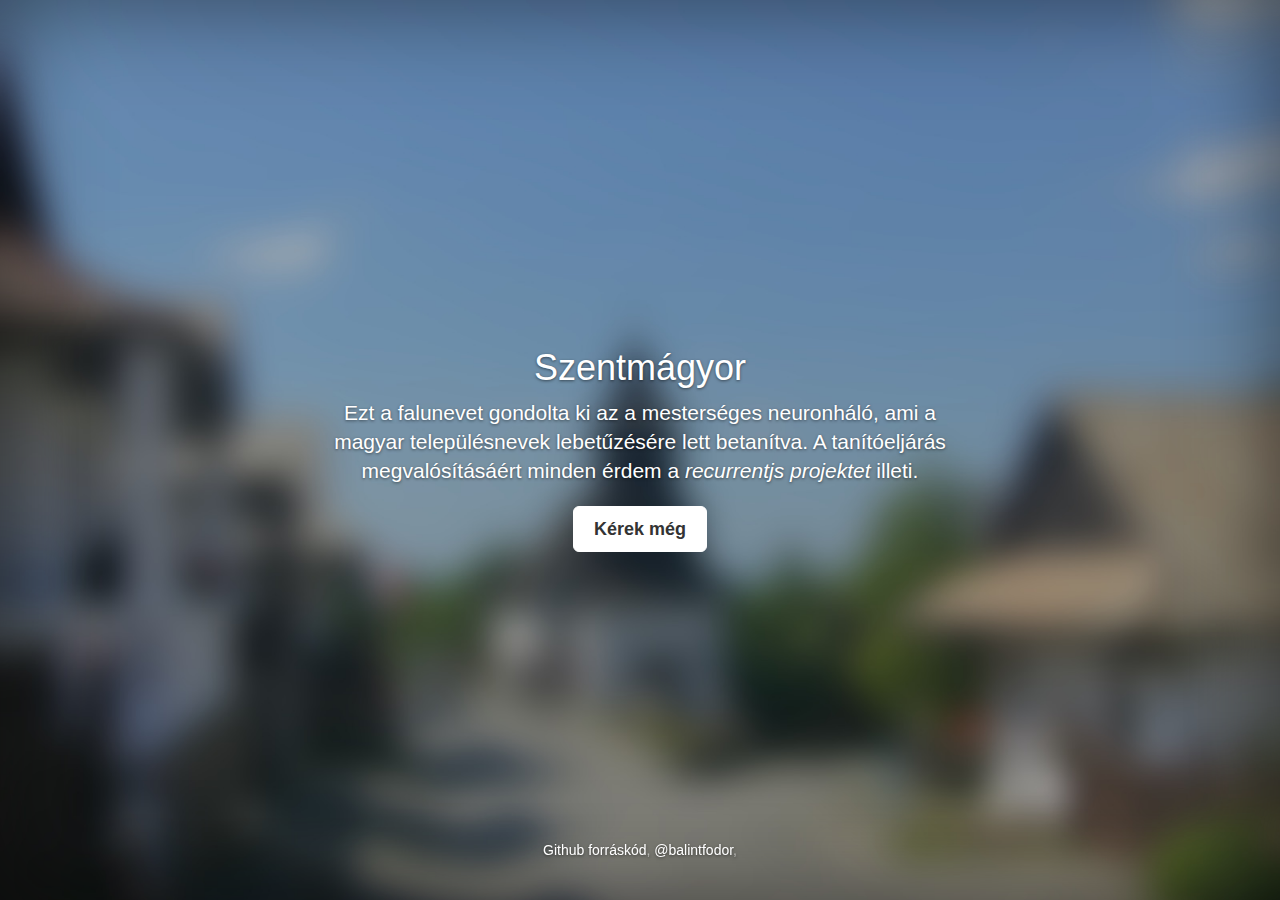
<file: falunev/index.html>
<!DOCTYPE html>
<html lang="en">
  <head>
    <meta charset="utf-8">
    <meta http-equiv="X-UA-Compatible" content="IE=edge">
    <meta name="viewport" content="width=device-width, initial-scale=1">
    <!-- The above 3 meta tags *must* come first in the head; any other head content must come *after* these tags -->
    <meta name="description" content="Magyar falunév generátor">
    <meta name="author" content="Bálint Fodor">

    <title>Falunév kiötlő</title>

    <!-- Bootstrap core CSS -->
    <link href="css/bootstrap.min.css" rel="stylesheet">

    <script src="js/recurrent.js"></script>

    <!-- Custom styles for this template -->
    <link href="cover.css" rel="stylesheet">

  </head>

  <body>
    <div class="site-wrapper">

      <div class="site-wrapper-inner">

        <div class="cover-container">

          <div class="inner cover">
            <h1 class="cover-heading" id="result-text"></h1>
            <p class="lead">Ezt a falunevet gondolta ki az a mesterséges neuronháló, ami a magyar településnevek lebetűzésére lett betanítva. A tanítóeljárás megvalósításáért minden érdem a <a href="https://github.com/karpathy/recurrentjs"><em>recurrentjs projektet</em></a> illeti.</p>
            <p class="lead">
              <a id="generate-btn" class="btn btn-lg btn-default">Kérek még</a>
            </p>
          </div>

          <div class="mastfoot">
            <div class="inner">
            <p><a href="https://github.com/balintfodor/bf_brn.dmp/tree/main/static/falunev">Github forráskód</a>, <a href="https://github.com/balintfodor">@balintfodor</a>, <share-button></share-button></p>
            </div>
          </div>

        </div>

      </div>

    </div>

    <!-- Bootstrap core JavaScript
    ================================================== -->
    <!-- Placed at the end of the document so the pages load faster -->
    <script src="https://ajax.googleapis.com/ajax/libs/jquery/1.11.3/jquery.min.js"></script>
    <script src="js/bootstrap.min.js"></script>
    <!-- IE10 viewport hack for Surface/desktop Windows 8 bug -->
    <script src="js/ie10-viewport-bug-workaround.js"></script>

    <script type="text/javascript">

        // prediction params
        var sample_softmax_temperature = 0.6; // how peaky model predictions should be
        var max_chars_gen = 100; // max length of generated sentences

        var letterToIndex = {};
        var indexToLetter = {};
        var vocab = [];
        var currentWord;

        var model = {};

        var loadModel = function(j) {
          hidden_sizes = j.hidden_sizes;
          generator = j.generator;
          letter_size = j.letter_size;
          model = {};
          for(var k in j.model) {
            if(j.model.hasOwnProperty(k)) {
              var matjson = j.model[k];
              model[k] = new R.Mat(1,1);
              model[k].fromJSON(matjson);
            }
          }
          letterToIndex = j['letterToIndex'];
          indexToLetter = j['indexToLetter'];
          vocab = j['vocab'];
        }

        var forwardIndex = function(G, model, ix, prev) {
          var x = G.rowPluck(model['Wil'], ix);
          if(generator === 'rnn') {
            var out_struct = R.forwardRNN(G, model, hidden_sizes, x, prev);
          } else {
            var out_struct = R.forwardLSTM(G, model, hidden_sizes, x, prev);
          }
          return out_struct;
        }

        var predictSentence = function(model, samplei, temperature) {
          if(typeof samplei === 'undefined') { samplei = false; }
          if(typeof temperature === 'undefined') { temperature = 1.0; }

          var G = new R.Graph(false);
          var s = '';
          var prev = {};
          while(true) {
            var ix = s.length === 0 ? 0 : letterToIndex[s[s.length-1]];
            var lh = forwardIndex(G, model, ix, prev);
            prev = lh;

            logprobs = lh.o;
            if(temperature !== 1.0 && samplei) {
              for(var q=0,nq=logprobs.w.length;q<nq;q++) {
                logprobs.w[q] /= temperature;
              }
            }

            probs = R.softmax(logprobs);
            if(samplei) {
              var ix = R.samplei(probs.w);
            } else {
              var ix = R.maxi(probs.w);
            }

            if(ix === 0) break;
            if(s.length > max_chars_gen) { break; }

            var letter = indexToLetter[ix];
            s += letter;
          }
          return s;
        }

        var randChars = function() {
            var text = "";
            for( var i=0; i < 5; i++ )
                text += vocab[Math.floor(Math.random() * vocab.length)];
            return text;
        }

        $("#generate-btn").click(function() {
            var pred = predictSentence(model, randChars(), sample_softmax_temperature);
            pred = pred.charAt(0).toUpperCase() + pred.slice(1);
            $("#result-text").text(pred);
            currentWord = pred;
        });

        $(function() {
            $.getJSON("trained.json", function(data) {
              loadModel(data);
              $("#generate-btn").click();
            });
        });
    </script>

  </body>
</html>
</file>
<file: falunev/cover.css>
/*
 * Globals
 */

/* Links */
a,
a:focus,
a:hover {
  color: #fff;
}

/* Custom default button */
.btn-default,
.btn-default:hover,
.btn-default:focus {
  color: #333;
  text-shadow: none; /* Prevent inheritence from `body` */
  background-color: #fff;
  border: 1px solid #fff;
}

share-button,
share-button:hover,
share-button:focus {
  font-size: inherit;
  font-weight: inherit;
  color: #fff;
  text-shadow: none; /* Prevent inheritence from `body` */
  background-color: inherit;
  border: 0px;
}

/*
 * Base structure
 */

html,
body {
  height: 100%;
  background-color: #333;
  background-image: url("img/falu.jpg");
  background-size: cover;
}

body {
  color: #fff;
  text-align: center;
  text-shadow: 0 1px 3px rgba(0,0,0,.5);
}

/* Extra markup and styles for table-esque vertical and horizontal centering */
.site-wrapper {
  display: table;
  width: 100%;
  height: 100%; /* For at least Firefox */
  min-height: 100%;
  -webkit-box-shadow: inset 0 0 100px rgba(0,0,0,.5);
          box-shadow: inset 0 0 100px rgba(0,0,0,.5);
}
.site-wrapper-inner {
  display: table-cell;
  vertical-align: top;
}
.cover-container {
  margin-right: auto;
  margin-left: auto;
}

/* Padding for spacing */
.inner {
  padding: 30px;
}


/*
 * Header
 */
.masthead-brand {
  margin-top: 10px;
  margin-bottom: 10px;
}

.masthead-nav > li {
  display: inline-block;
}
.masthead-nav > li + li {
  margin-left: 20px;
}
.masthead-nav > li > a {
  padding-right: 0;
  padding-left: 0;
  font-size: 16px;
  font-weight: bold;
  color: #fff; /* IE8 proofing */
  color: rgba(255,255,255,.75);
  border-bottom: 2px solid transparent;
}
.masthead-nav > li > a:hover,
.masthead-nav > li > a:focus {
  background-color: transparent;
  border-bottom-color: #a9a9a9;
  border-bottom-color: rgba(255,255,255,.25);
}
.masthead-nav > .active > a,
.masthead-nav > .active > a:hover,
.masthead-nav > .active > a:focus {
  color: #fff;
  border-bottom-color: #fff;
}

@media (min-width: 768px) {
  .masthead-brand {
    float: left;
  }
  .masthead-nav {
    float: right;
  }
}


/*
 * Cover
 */

.cover {
  padding: 0 20px;
}
.cover .btn-lg {
  padding: 10px 20px;
  font-weight: bold;
}


/*
 * Footer
 */

.mastfoot {
  color: #999; /* IE8 proofing */
  color: rgba(255,255,255,.5);
}


/*
 * Affix and center
 */

@media (min-width: 768px) {
  /* Pull out the header and footer */
  .masthead {
    position: fixed;
    top: 0;
  }
  .mastfoot {
    position: fixed;
    bottom: 0;
  }
  /* Start the vertical centering */
  .site-wrapper-inner {
    vertical-align: middle;
  }
  /* Handle the widths */
  .masthead,
  .mastfoot,
  .cover-container {
    width: 100%; /* Must be percentage or pixels for horizontal alignment */
  }
}

@media (min-width: 992px) {
  .masthead,
  .mastfoot,
  .cover-container {
    width: 700px;
  }
}
</file>
